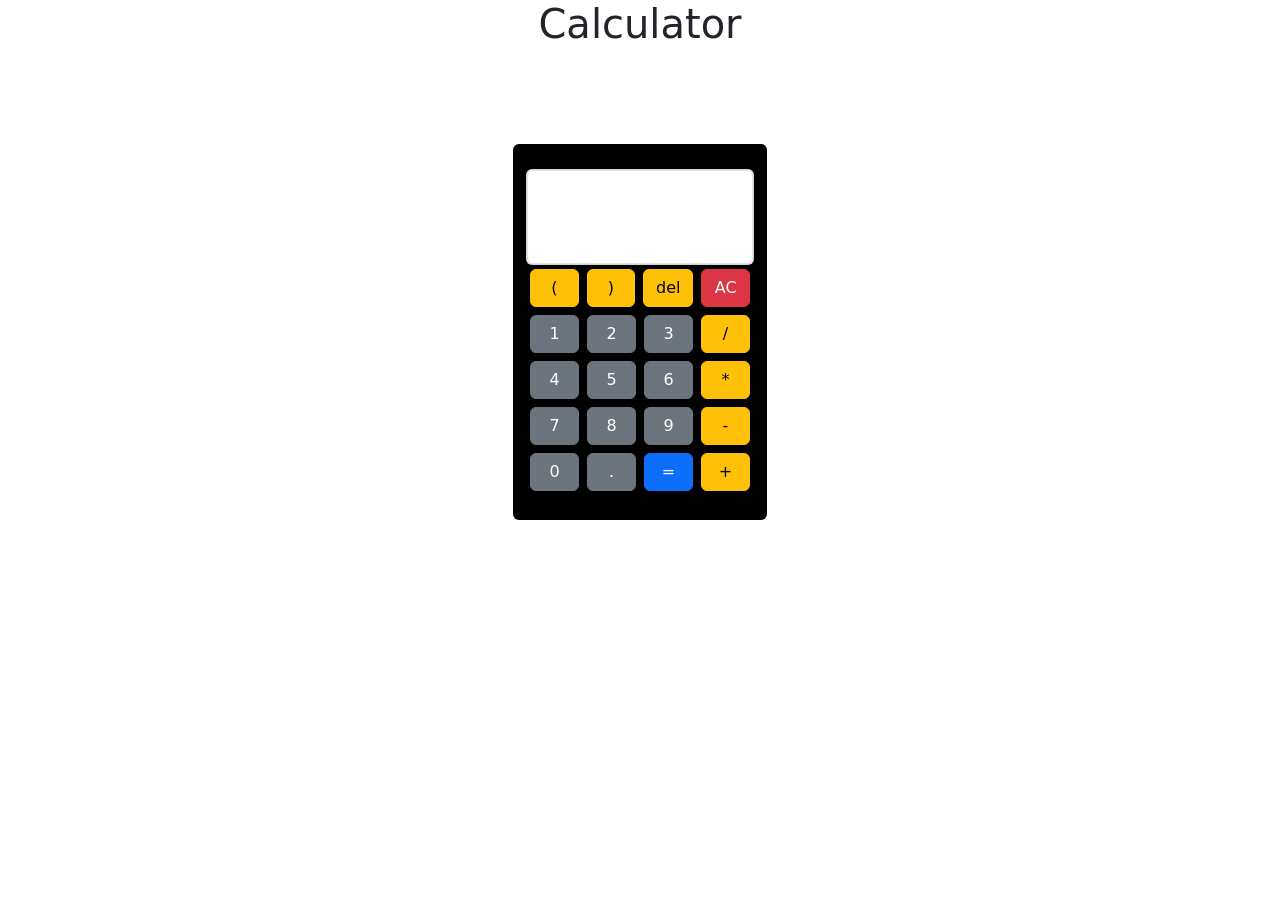
<file: index.html>
<!DOCTYPE html>
<html lang="en">
<head>
<meta charset="UTF-8" />
<meta name="viewport" content="width=device-width, initial-scale=1.0" />
<title>calculator</title>
<link
  href="https://cdn.jsdelivr.net/npm/bootstrap@5.3.1/dist/css/bootstrap.min.css"
  rel="stylesheet"
  integrity="sha384-4bw+/aepP/YC94hEpVNVgiZdgIC5+VKNBQNGCHeKRQN+PtmoHDEXuppvnDJzQIu9"
  crossorigin="anonymous"
/>
</head>
<body>
<div
  class="container d-flex flex-column justify-content-center align-items-center "
>
  <h1 class="card-header text-center mb-5">Calculator</h1>
  <div class="card bg-black mx-lg-50 mt-5 p-4 rounded-2">
    <div class="row">
      <div class="card w-100 position-relative p-0" style="height: 6rem">
        <input
          id="result"
          readonly
          type="text"
          class="form-control w-100 h-100"
        />
      </div>
    </div>
    <div class="row">
      <div class="col p-1">
        <button
          onclick="disIn(this)"
          class="btn btn-warning rounded-2 w-100">(</button>
      </div>
      <div class="col p-1">
        <button
          onclick="disIn(this)"
          class="btn btn-warning rounded-2 w-100">)</button>
      </div>
      <div class="col p-1">
        <button
          onclick="deLast(this)"
          class="btn btn-warning rounded-2 w-100">del</button>
      </div>
      <div class="col p-1">
        <button
          onclick="clearResult(this)"
          class="btn btn-danger rounded-2 w-100">AC</button>
      </div>
    </div>
    <div class="row">
      <div class="col p-1">
        <button
          id="one"
          onclick="disIn(this)"
          class="btn btn-secondary rounded-2 w-100">1</button>
      </div>
      <div class="col p-1">
        <button
          onclick="disIn(this)"
          class="btn btn-secondary rounded-2 w-100">2</button>
      </div>
      <div class="col p-1">
        <button
          onclick="disIn(this)"
          class="btn btn-secondary rounded-2 w-100">3</button>
      </div>
      <div class="col p-1">
        <button
          onclick="disIn(this)"
          class="btn btn-warning rounded-2 w-100">/</button>
      </div>
    </div>
    <div class="row">
      <div class="col p-1">
        <button
          onclick="disIn(this)"
          class="btn btn-secondary rounded-2 w-100">4</button>
      </div>
      <div class="col p-1">
        <button
          onclick="disIn(this)"
          class="btn btn-secondary rounded-2 w-100">5</button>
      </div>
      <div class="col p-1">
        <button
          onclick="disIn(this)"
          class="btn btn-secondary rounded-2 w-100">6</button>
      </div>
      <div class="col p-1">
        <button
          onclick="disIn(this)"
          class="btn btn-warning rounded-2 w-100">*</button>
      </div>
    </div>
    <div class="row">
      <div class="col p-1">
        <button
          onclick="disIn(this)"
          class="btn btn-secondary rounded-2 w-100">7</button>
      </div>
      <div class="col p-1">
        <button
          onclick="disIn(this)"
          class="btn btn-secondary rounded-2 w-100">8</button>
      </div>
      <div class="col p-1">
        <button
          onclick="disIn(this)"
          class="btn btn-secondary rounded-2 w-100">9</button>
      </div>
      <div class="col p-1">
        <button
          onclick="disIn(this)"
          class="btn btn-warning rounded-2 w-100">-</button>
      </div>
    </div>
    <div class="row">
      <div class="col p-1">
        <button
          onclick="disIn(this)"
          class="btn btn-secondary rounded-2 w-100">0</button>
      </div>
      <div class="col p-1">
        <button
          onclick="disIn(this)"
          class="btn btn-secondary rounded-2 w-100">.</button>
      </div>
      <div class="col p-1">
        <button
          onclick="calculate(this)"
          class="btn btn-primary rounded-2 w-100">=</button>
      </div>
      <div class="col p-1">
        <button
          onclick="disIn(this)"
          class="btn btn-warning rounded-2 w-100">+</button>
      </div>
    </div>
  </div>
</div>
<script src="script.js"></script>
</body>
</html>
</file>
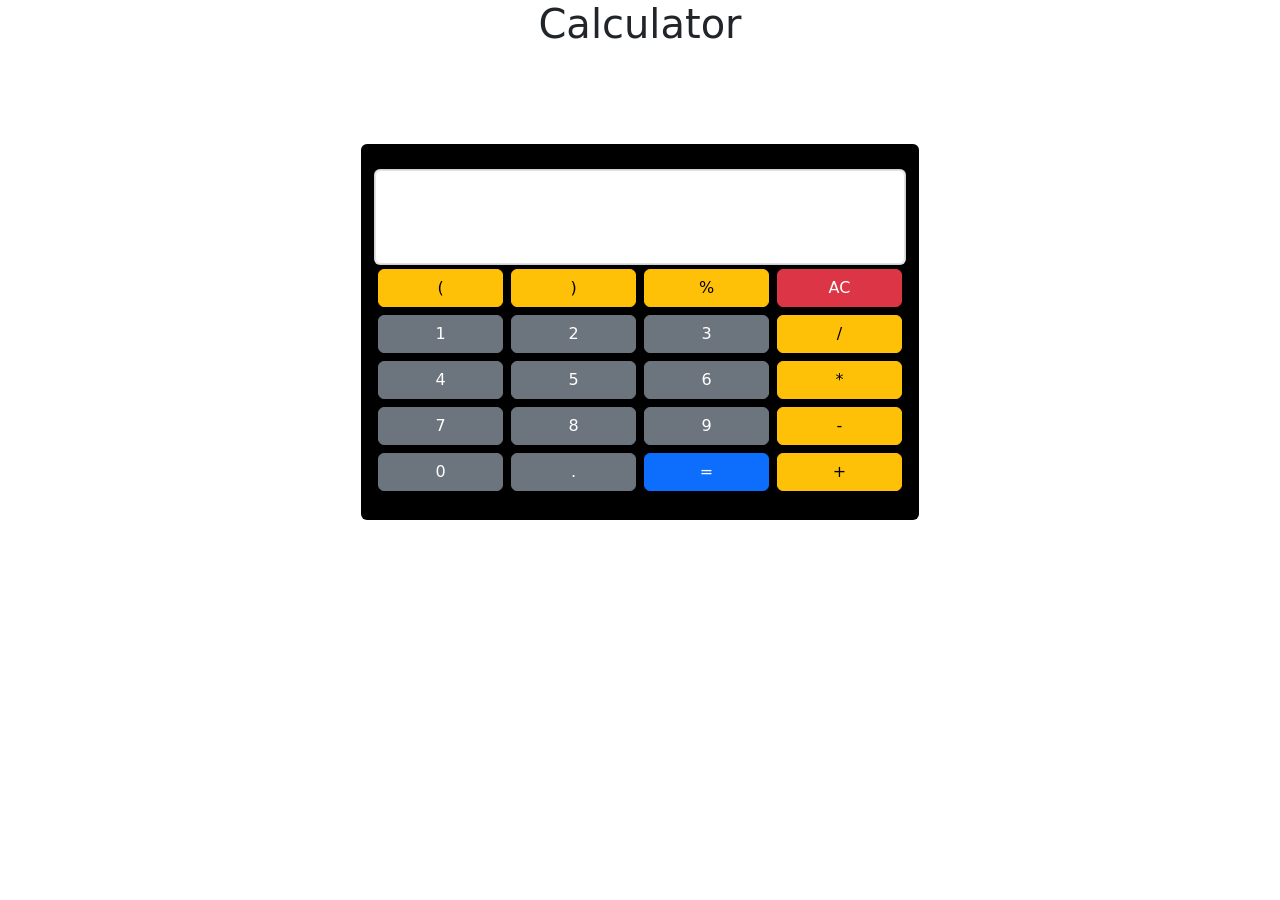
<file: calculator.html>
<!DOCTYPE html>
<html lang="en">
  <head>
    <meta charset="UTF-8" />
    <meta name="viewport" content="width=device-width, initial-scale=1.0" />
    <title>calculator</title>
    <link
      href="https://cdn.jsdelivr.net/npm/bootstrap@5.3.1/dist/css/bootstrap.min.css"
      rel="stylesheet"
      integrity="sha384-4bw+/aepP/YC94hEpVNVgiZdgIC5+VKNBQNGCHeKRQN+PtmoHDEXuppvnDJzQIu9"
      crossorigin="anonymous"
    />
  </head>
  <body>
    <div
      class="container d-flex flex-column justify-content-center align-items-center"
    >
      <h1 class="card-header text-center mb-5">Calculator</h1>
      <div class="card bg-black w-50 mt-5 p-4 rounded-2">
        <div class="row">
          <div class="card w-100 position-relative p-0" style="height: 6rem">
            <!-- <span id="r1" class="position-absolute"></span><span id="r2" class="position-absolute end-0 bottom-0 pe-2"></span> -->
            <input id="result" readonly type="text" class="form-control w-100 h-100 ">
          </div>
        </div>
        <div class="row">
          <div class="col p-1">
            <button onclick="disIn(this)"  class="btn btn-warning rounded-2 w-100">(</button>
          </div>
          <div class="col p-1">
            <button onclick="disIn(this)"  class="btn btn-warning rounded-2 w-100">)</button>
          </div>
          <div class="col p-1">
            <button onclick="disIn(this)"  class="btn btn-warning rounded-2 w-100">%</button>
          </div>
          <div class="col p-1">
            <button onclick="clearResult(this)"  class="btn btn-danger rounded-2 w-100">AC</button>
          </div>
        </div>
        <div class="row">
          <div class="col p-1">
            <button id="one" onclick="disIn(this)"  class="btn btn-secondary rounded-2 w-100">1</button>
          </div>
          <div class="col p-1">
            <button onclick="disIn(this)"  class="btn btn-secondary rounded-2 w-100">2</button>
          </div>
          <div class="col p-1">
            <button onclick="disIn(this)"  class="btn btn-secondary rounded-2 w-100">3</button>
          </div>
          <div class="col p-1">
            <button onclick="disIn(this)"  class="btn btn-warning rounded-2 w-100">/</button>
          </div>
        </div>
        <div class="row">
          <div class="col p-1">
            <button onclick="disIn(this)"  class="btn btn-secondary rounded-2 w-100">4</button>
          </div>
          <div class="col p-1 p-1">
            <button onclick="disIn(this)"  class="btn btn-secondary rounded-2 w-100">5</button>
          </div>
          <div class="col p-1 p-1">
            <button onclick="disIn(this)"  class="btn btn-secondary rounded-2 w-100">6</button>
          </div>
          <div class="col p-1 p-1">
            <button onclick="disIn(this)"  class="btn btn-warning rounded-2 w-100">*</button>
          </div>
        </div>
        <div class="row">
          <div class="col p-1 p-1">
            <button onclick="disIn(this)"  class="btn btn-secondary rounded-2 w-100">7</button>
          </div>
          <div class="col p-1 p-1">
            <button onclick="disIn(this)"  class="btn btn-secondary rounded-2 w-100">8</button>
          </div>
          <div class="col p-1 p-1">
            <button onclick="disIn(this)"  class="btn btn-secondary rounded-2 w-100">9</button>
          </div>
          <div class="col p-1 p-1">
            <button onclick="disIn(this)"  class="btn btn-warning rounded-2 w-100">-</button>
          </div>
        </div>
        <div class="row">
          <div class="col p-1 p-1">
            <button onclick="disIn(this)"  class="btn btn-secondary rounded-2 w-100">0</button>
          </div>
          <div class="col p-1 p-1">
            <button onclick="disIn(this)"  class="btn btn-secondary rounded-2 w-100">.</button>
          </div>
          <div class="col p-1 p-1">
            <button onclick="calculate(this)"  class="btn btn-primary rounded-2 w-100">=</button>
          </div>
          <div class="col p-1 p-1">
            <button onclick="disIn(this)"  class="btn btn-warning rounded-2 w-100">+</button>
          </div>
        </div>
      </div>
    </div>
    <script src="script.js"></script>
  </body>
</html>
</file>
